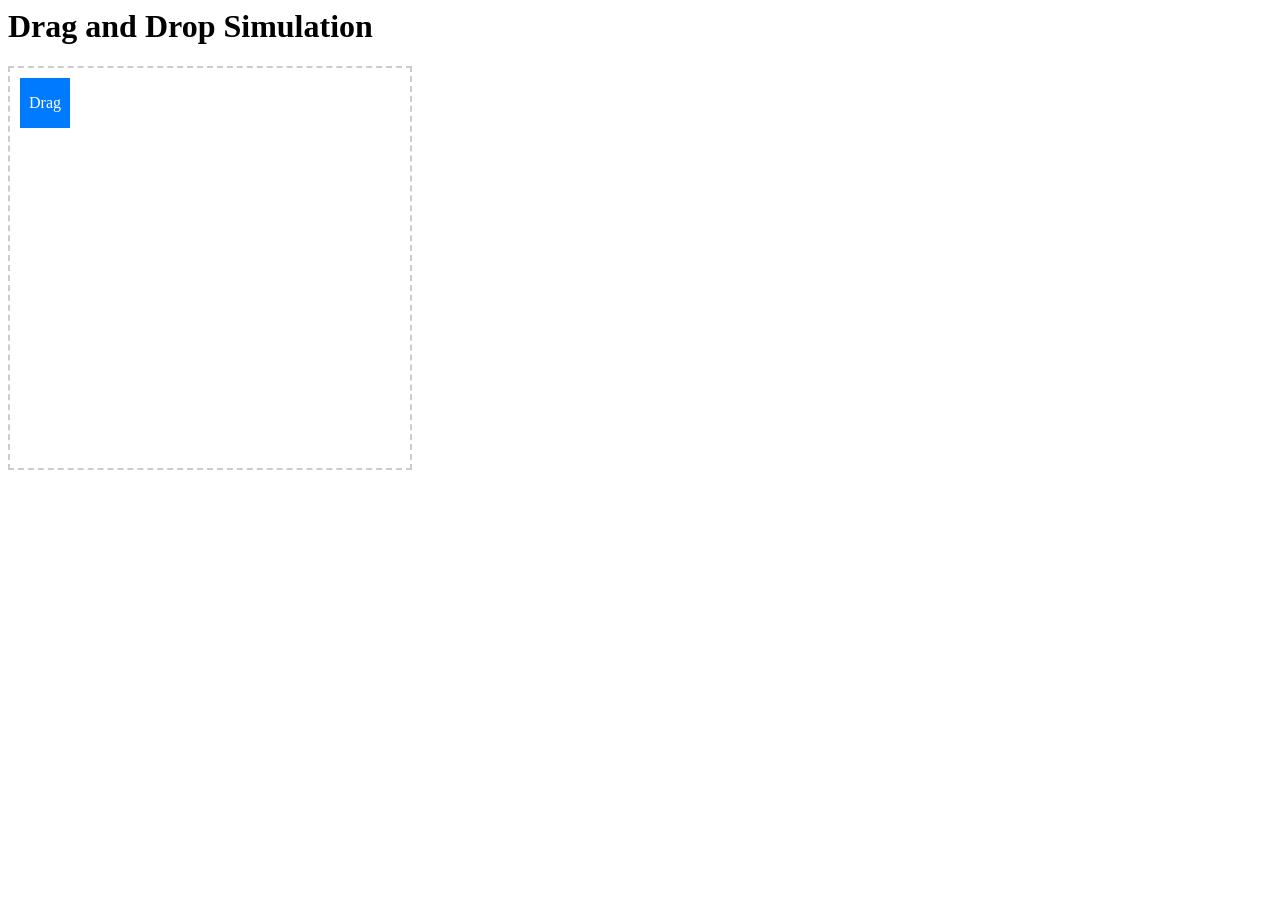
<file: index.html>
<html>
<head>
    <title>Interactive Drag and Drop Simulation</title>
    <style>
        #drop-zone {
            width: 400px;
            height: 400px;
            border: 2px dashed #ccc;
            position: relative;
        }
        .draggable {
            width: 50px;
            height: 50px;
            background-color: #007bff;
            color: white;
            text-align: center;
            line-height: 50px;
            cursor: pointer;
            position: absolute;
        }
    </style>
</head>
<body>
    <h1>Drag and Drop Simulation</h1>
    <div id="drop-zone">
        <div class="draggable" draggable="true" id="drag1" style="top: 10px; left: 10px;">Drag me</div>
    </div>

    <script>
        const dragItem = document.getElementById("drag1");
        const dropZone = document.getElementById("drop-zone");

        dragItem.addEventListener("dragstart", () => {
            dragItem.classList.add("dragging");
        });

        dropZone.addEventListener("dragover", (e) => {
            e.preventDefault();
        });

        dropZone.addEventListener("drop", () => {
            dragItem.classList.remove("dragging");
            const x = event.clientX - dropZone.offsetLeft;
            const y = event.clientY - dropZone.offsetTop;
            dragItem.style.left = x + 'px';
            dragItem.style.top = y + 'px';
        });
    </script>
</body>
</html>
</file>
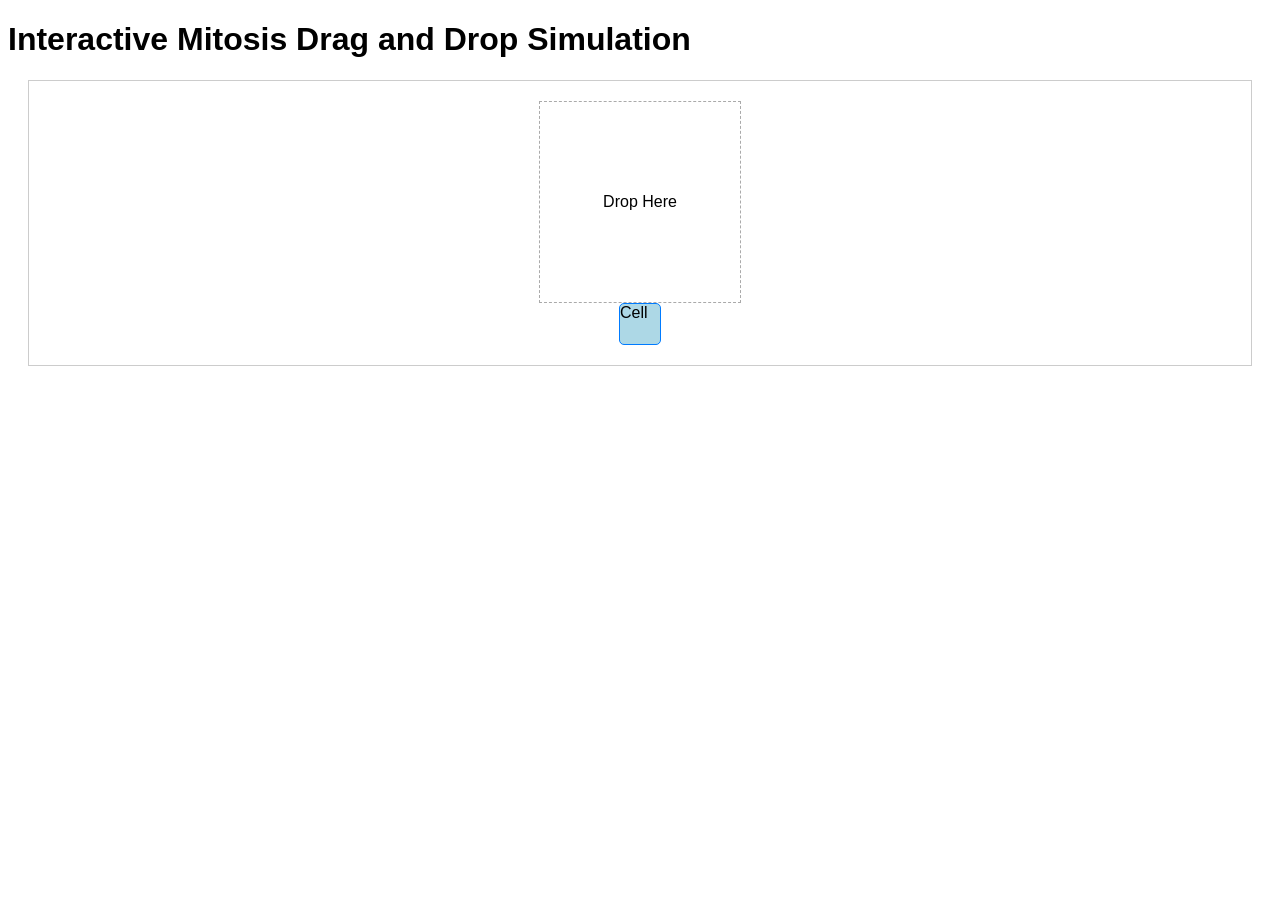
<file: simulasi/virtualLaboratoriumBiologi.html>
<!DOCTYPE html>
<html lang="en">
<head>
    <meta charset="UTF-8">
    <meta name="viewport" content="width=device-width, initial-scale=1.0">
    <title>Mitosis Simulation</title>
    <style>
        body { font-family: Arial, sans-serif; }
        #simulation { border: 1px solid #ccc; padding: 20px; margin: 20px; display: flex; flex-direction: column; align-items: center; }
        .dropzone { width: 200px; height: 200px; border: 1px dashed #aaa; display: flex; justify-content: center; align-items: center; position: relative; }
        .draggable { width: 40px; height: 40px; background-color: lightblue; border: 1px solid #007BFF; border-radius: 5px; cursor: move; }
    </style>
</head>
<body>
    <h1>Interactive Mitosis Drag and Drop Simulation</h1>
    <div id="simulation">
        <div class="dropzone" ondrop="drop(event)" ondragover="allowDrop(event)">
            Drop Here
        </div>
        <div class="draggable" draggable="true" ondragstart="drag(event)">Cell</div>
    </div>
    <script>
        function allowDrop(event) {
            event.preventDefault();
        }
        function drag(event) {
            event.dataTransfer.setData("text", event.target.id);
        }
        function drop(event) {
            event.preventDefault();
            var data = event.dataTransfer.getData("text");
            event.target.appendChild(document.getElementById(data));
        }
    </script>
</body>
</html>
</file>
